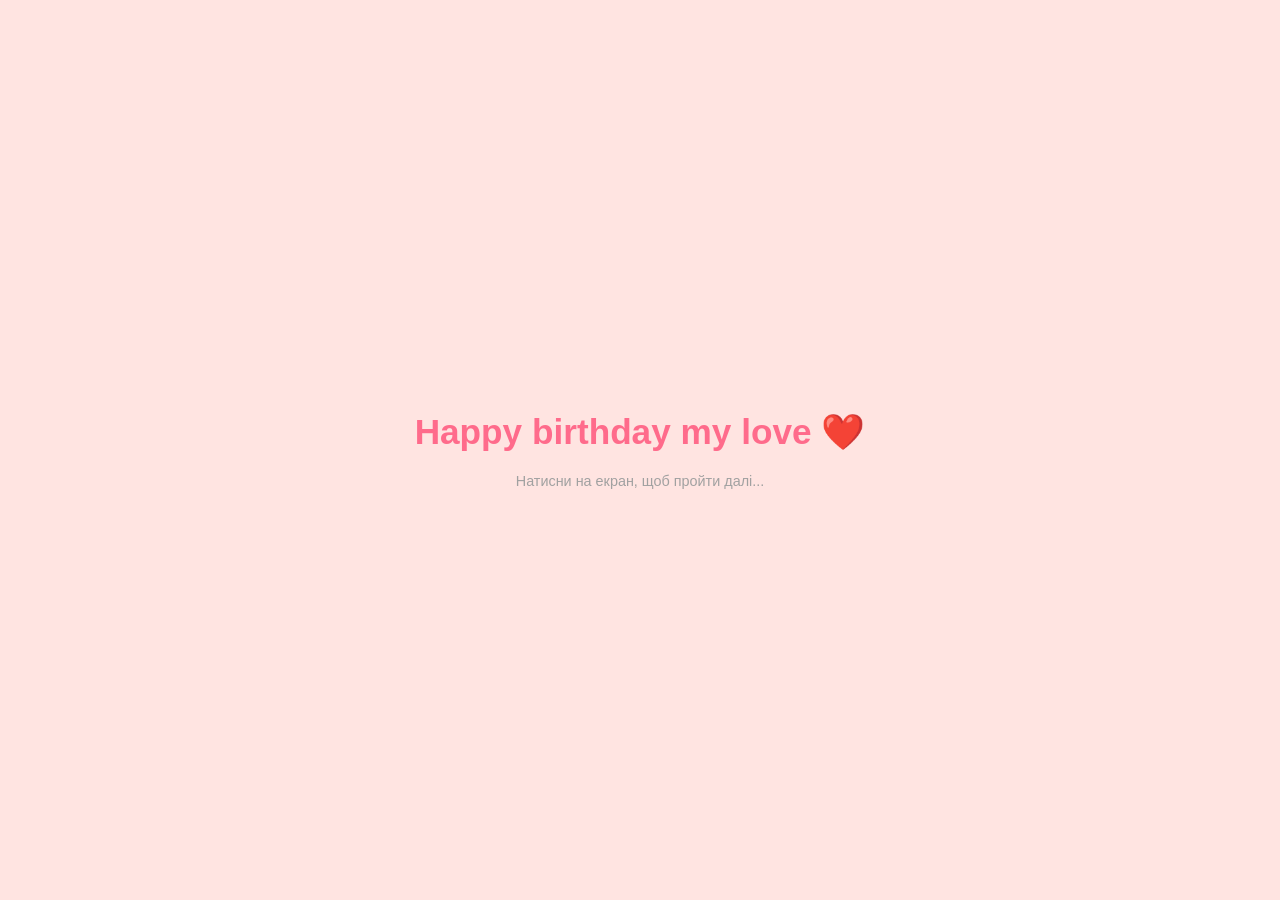
<file: index.html>
<!DOCTYPE html>
<html lang="uk">
<head>
    <meta charset="UTF-8">
    <meta name="viewport" content="width=device-width, initial-scale=1.0">
    <title>Happy Birthday!</title>
    <link rel="stylesheet" href="style.css">
</head>
<body>

    <!-- ЕКРАН 1: Привітання (Натисни, щоб увійти) -->
    <div id="screen-welcome" class="screen active">
        <h1 class="fade-in">Happy birthday my love ❤️</h1>
        <p class="tap-hint">Натисни на екран, щоб пройти далі...</p>
    </div>

    <!-- ЕКРАН 2: Тортик зі свічкою -->
    <div id="screen-cake" class="screen">
        <h2 id="cake-instruction">Задуй свічку і загадай бажання ✨</h2>
        <div class="cake-container">
            <!-- Вогник свічки (натискання на нього "задуває" її) -->
            <div id="flame" class="flame"></div>
            <div class="candle"></div>
            <div class="cake-top"></div>
            <div class="cake-bottom"></div>
        </div>
    </div>

    <!-- ЕКРАН 3: Головне меню подарунків -->
    <div id="screen-gifts" class="screen">
        <h2>Молодчинка! Тепер невеличкі подаруночки для тебе 🎁</h2>
        <div class="gift-buttons">
            <button class="gift-btn" onclick="openSubScreen('screen-letter')">
                <span class="icon">✉️</span> Лист
            </button>
            <button class="gift-btn" onclick="openSubScreen('screen-video')">
                <span class="icon">🎬</span> Відео
            </button>
            <button class="gift-btn" onclick="openSubScreen('screen-photos')">
                <span class="icon">📸</span> Фото
            </button>
            <button class="gift-btn" onclick="openSubScreen('screen-jar')">
                <span class="icon">🍯</span> Баночка
            </button>
        </div>
    </div>

    <!-- ПІД-ЕКРАН: Лист -->
    <div id="screen-letter" class="screen sub-screen">
        <div class="content-box">
            <h2>Лист для моєї коханої дівчинки</h2>
            <p class="letter-text">
                Моїй коханій
                Насправді я вже навіть не знаю чим можу тебе здивувати, але все одно з кожним разом мені хочеться робити це все сильніше. 
                Одразу хочу тебе привітати з 20 річчям (нормально так вимахала), і побажати тобі щоб ти завжди була такою світлою та чудовою людиною.
                Я знаю що ти нажаль пережила в своєму житті багато трудношів, і мені хотілось би щоб наразі тобі на шляху посміхалась вдача,зустрічались прекрасні люди та поряд були вірні друзі. Кожне бажання було для тебе не чимось не здійсненним а як маленька або велика ціль яку ти досягнеш. 
                Ну а я буду поряд з тобою, і допомагатиму тобі цього досягати. Я тебе безмежно кохаю і ти найкраща дівчина в цьому світі.
                Якщо б я могла то повір я б здійснила кожну з твоїх мрій і я буду над цим працювати. 
                З усією любовю ta autre moitié.
            </p>
        </div>
        <button class="back-btn" onclick="backToGifts()">Повернутись до подарунків</button>
    </div>

    <!-- ПІД-ЕКРАН: Відео -->
    <div id="screen-video" class="screen sub-screen">
        <h2>Ця пісня в мене асоціюється з тобою 🎵</h2>
        <div class="video-container">
            <iframe width="560" height="315" src="https://www.youtube.com/embed/NdYWuo9OFAw?si=IEeHwR_gp2Dopv52" title="YouTube video player" frameborder="0" allow="accelerometer; autoplay; clipboard-write; encrypted-media; gyroscope; picture-in-picture; web-share" referrerpolicy="strict-origin-when-cross-origin" allowfullscreen></iframe>
        </div>
        <button class="back-btn" onclick="backToGifts()">Повернутись до подарунків</button>
    </div>

    <!-- ПІД-ЕКРАН: Фото -->
    <div id="screen-photos" class="screen sub-screen">
        <h2>Найпрекрасніша дівчина в світі 🤍</h2>
        <div class="photo-gallery">
            <img src="photo_2026-07-11_23-16-12.jpg" alt="Фото 1">
            <img src="photo_2026-07-13_09-21-39.jpg" alt="Фото 2">
            <img src="photo_2026-07-11_23-16-26.jpg" alt="Фото 3">
            <img src="photo_2026-07-11_23-16-32.jpg" alt="Фото 4">
        </div>
        <button class="back-btn" onclick="backToGifts()">Повернутись до подарунків</button>
    </div>

    <!-- ПІД-ЕКРАН: Баночка -->
    <div id="screen-jar" class="screen sub-screen">
        <h2>Банка побажань 🍯</h2>
        <p class="jar-hint">Натисни на баночку, щоб дістати записку...</p>
        
        <!-- Сама баночка, на яку можна клікати -->
        <div id="wish-jar" class="jar-container" onclick="getWish()">
            <div class="jar-lid"></div>
            <div class="jar-body">
                <div class="heart-icon">❤️</div>
            </div>
        </div>

        <!-- Поле, де буде з'являтися текст записки -->
        <div id="wish-output" class="wish-box">Натисни на баночку! ✨</div>

        <button class="back-btn" onclick="backToGifts()">Повернутись до подарунків</button>
    </div>

    <script src="script.js"></script>
</body>
</html>
</file>
<file: style.css>
* {
    box-sizing: border-box;
    margin: 0;
    padding: 0;
    font-family: 'Segoe UI', Tahoma, Geneva, Verdana, sans-serif;
}

body {
    background-color: #ffe4e1;
    color: #4a4a4a;
    display: flex;
    justify-content: center;
    align-items: center;
    min-height: 100vh;
    overflow-x: hidden;
    text-align: center;
}

.screen {
    display: none;
    flex-direction: column;
    align-items: center;
    justify-content: center;
    width: 100%;
    padding: 20px;
    position: absolute;
    min-height: 100vh;
}

.screen.active {
    display: flex;
    animation: fadeIn 0.5s ease-in-out;
}

#screen-welcome {
    cursor: pointer;
}

h1 {
    font-size: 2.2rem;
    color: #ff6b8b;
    margin-bottom: 20px;
}

.tap-hint {
    font-size: 0.9rem;
    color: #a1a1a1;
    animation: blink 1.5s infinite;
}

h2 {
    font-size: 1.6rem;
    color: #d81b60;
    margin-bottom: 30px;
}

/* Тортик */
.cake-container {
    position: relative;
    width: 150px;
    height: 150px;
    margin-top: 50px;
}

.cake-bottom {
    position: absolute;
    bottom: 0;
    width: 150px;
    height: 60px;
    background: #f48fb1;
    border-radius: 10px 10px 0 0;
    pointer-events: none;
}

.cake-top {
    position: absolute;
    bottom: 60px;
    left: 15px;
    width: 120px;
    height: 50px;
    background: #f06292;
    border-radius: 10px 10px 0 0;
    pointer-events: none;
}

.candle {
    position: absolute;
    bottom: 110px;
    left: 70px;
    width: 10px;
    height: 35px;
    background: #fff;
    border-radius: 3px;
    pointer-events: none;
}

.flame {
    position: absolute;
    bottom: 145px;
    left: 68px;
    width: 14px;
    height: 20px;
    background: #ffb74d;
    border-radius: 50% 50% 20% 20%;
    box-shadow: 0 0 10px #ffb74d;
    animation: flicker 0.6s infinite alternate;
    cursor: pointer;
    z-index: 10;
}

/* Кнопки */
.gift-buttons {
    display: flex;
    flex-direction: column;
    gap: 20px;
    width: 80%;
    max-width: 300px;
    margin-top: 20px;
}

.gift-btn {
    background: white;
    border: 2px solid #ff8da1;
    padding: 15px;
    font-size: 1.2rem;
    border-radius: 25px;
    color: #d81b60;
    cursor: pointer;
    display: flex;
    align-items: center;
    justify-content: center;
    gap: 15px;
    box-shadow: 0 4px 6px rgba(0,0,0,0.05);
    transition: transform 0.2s;
}

.gift-btn:active {
    transform: scale(0.95);
}

.icon {
    font-size: 1.5rem;
}

.sub-screen {
    background-color: #fff0f2;
    justify-content: flex-start;
    padding-top: 40px;
    overflow-y: auto;
}

.content-box {
    background: white;
    padding: 20px;
    border-radius: 15px;
    box-shadow: 0 4px 10px rgba(0,0,0,0.05);
    width: 90%;
    max-width: 350px;
    margin-bottom: 30px;
}

.letter-text {
    font-size: 1.1rem;
    line-height: 1.6;
    text-align: left;
    white-space: pre-line;
}

.video-container iframe {
    width: 90vw;
    height: calc(90vw * 0.5625);
    max-width: 350px;
    max-height: 200px;
    border-radius: 10px;
    margin-bottom: 30px;
}

.photo-gallery {
    display: grid;
    grid-template-columns: 1fr 1fr;
    gap: 10px;
    width: 90%;
    max-width: 350px;
    margin-bottom: 30px;
}

.photo-gallery img {
    width: 100%;
    border-radius: 12px;
    box-shadow: 0 4px 8px rgba(0,0,0,0.1);
}

.back-btn {
    background: #ff6b8b;
    color: white;
    border: none;
    padding: 12px 25px;
    border-radius: 20px;
    font-size: 1rem;
    cursor: pointer;
    margin-bottom: 40px;
}

/* Стилі баночки */
.jar-hint {
    font-size: 0.9rem;
    color: #888;
    margin-bottom: 20px;
}

.jar-container {
    width: 120px;
    height: 160px;
    position: relative;
    margin: 20px auto;
    cursor: pointer;
}

.jar-container.shake {
    animation: jarShake 0.4s ease-in-out;
}

.jar-lid {
    width: 80px;
    height: 20px;
    background: #d81b60;
    border-radius: 5px;
    margin: 0 auto;
    position: relative;
    z-index: 2;
}

.jar-body {
    width: 110px;
    height: 140px;
    background: rgba(255, 255, 255, 0.6);
    border: 4px solid #ff8da1;
    border-radius: 20px 20px 30px 30px;
    margin: -5px auto 0;
    display: flex;
    justify-content: center;
    align-items: center;
}

.heart-icon {
    font-size: 2.5rem;
    color: #ff6b8b;
    animation: pulse 2s infinite;
}

.wish-box {
    background: white;
    border-left: 5px solid #ff6b8b;
    padding: 15px 20px;
    border-radius: 10px;
    width: 85%;
    max-width: 320px;
    min-height: 80px;
    display: flex;
    align-items: center;
    justify-content: center;
    font-size: 1.1rem;
    color: #4a4a4a;
    box-shadow: 0 4px 10px rgba(0,0,0,0.05);
    margin: 30px auto;
}

/* Анімації */
@keyframes fadeIn {
    from { opacity: 0; transform: translateY(10px); }
    to { opacity: 1; transform: translateY(0); }
}
@keyframes blink {
    0%, 100% { opacity: 1; }
    50% { opacity: 0.4; }
}
@keyframes flicker {
    from { transform: scale(1); }
    to { transform: scale(1.1) rotate(2deg); }
}
@keyframes jarShake {
    0% { transform: rotate(0deg); }
    20% { transform: rotate(-8deg); }
    40% { transform: rotate(7deg); }
    60% { transform: rotate(-5deg); }
    80% { transform: rotate(3deg); }
    100% { transform: rotate(0deg); }
}
@keyframes pulse {
    0%, 100% { transform: scale(1); }
    50% { transform: scale(1.1); }
}
</file>
